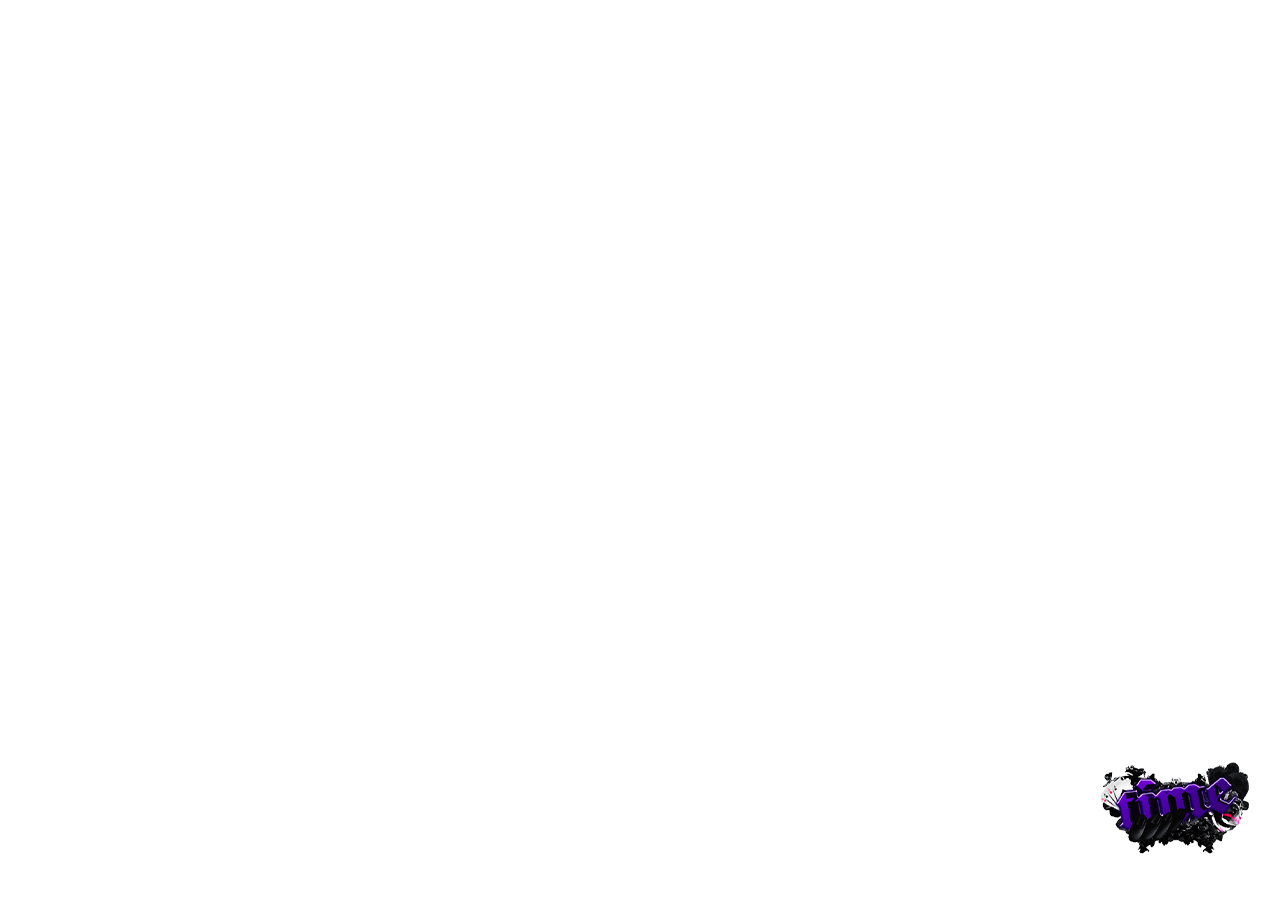
<file: resources/[Core]/Time-Logo/ui/index.html>
<!-- Made by FAXES, Based off HRC-->
<head>
	<meta http-equiv="Content-Type" content="text/html; charset=iso-8859-1" />
	<link rel="stylesheet" href="style.css" type="text/css">
	<link href="https://fonts.googleapis.com/css?family=Teko:600" rel="stylesheet">
	<link href="https://fonts.googleapis.com/css?family=Work+Sans:200" rel="stylesheet">
	<script src="nui://game/ui/jquery.js" type="text/javascript"></script>
	<script src="./script.js" type="text/javascript"></script>
</head>
<body>
	<div id="logo">
		<div class="contenair">
			<div class="spacer">&nbsp;</div>		
		</div>
	</div>
</body>
<!-- Made by FAXES, Based off HRC-->
</file>
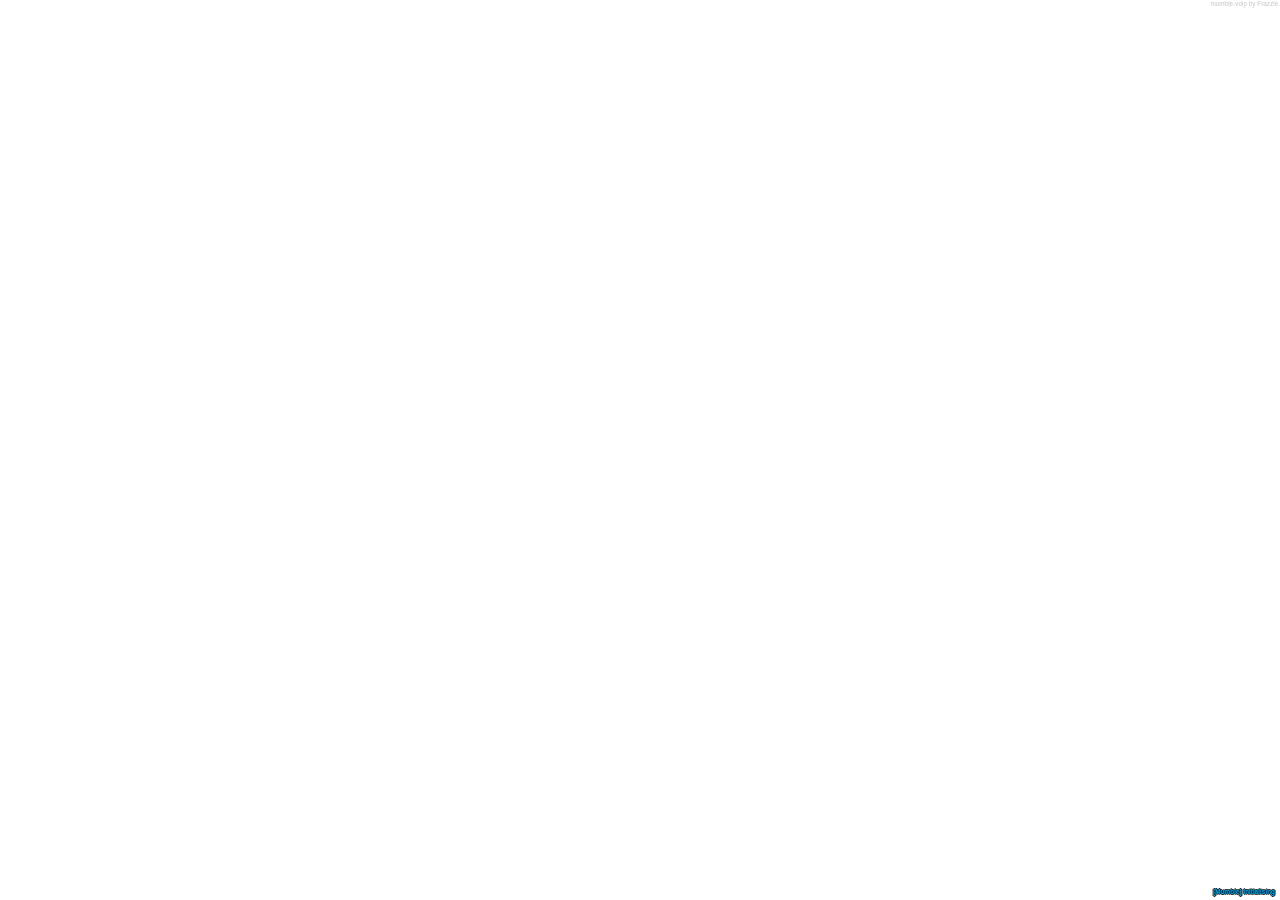
<file: resources/[Core]/Time-mumble-voip/ui/index.html>
<!DOCTYPE html>
<html>
	<head>
		<title>mumble-voip</title>
		
		<style>
			.info-container {
				position: absolute;
				bottom: 0%;
				right: 0%;
				text-align: right;
				padding: 5px;
				font-family: sans-serif;
				font-weight: bold;
				color: rgb(1, 176, 240);
				font-size: 0.5vw;
				text-shadow: -1px 0 black, 0 1px black, 1px 0 black, 0 -1px black;
			}

			.talking {
				color: rgba(244, 196, 65, 255);
			}

			.watermark {
				position: fixed;
				top: 0%;
				right: 0%;
				text-align: right;
				opacity: 0.4;
				z-index: 99;
				color: rgb(184, 185, 185);
				font-family: Arial;
				font-weight: normal;
				font-size: 0.5vw;
				opacity: 0.8;
			}

			.radio-list-container {
				position: absolute;
				top: 1%;
				right: 0%;
				text-align: right;
				padding: 5px;
				font-family: sans-serif;
				font-weight: bold;
				color: rgb(1, 176, 240);
				font-size: 0.5vw;
				text-shadow: -1px 0 black, 0 1px black, 1px 0 black, 0 -1px black;
			}
		</style>
		<script type="text/javascript">
			let speakerEnabled = true;
			
			window.addEventListener("message", function(event) {
				var item = event.data;

				if (item.sound && item.volume) {
					let snd = document.getElementById(item.sound);
					snd.load();
					snd.volume = item.volume;
					snd.play();
				}

				if (item.speakerOption != null) {
					speakerEnabled = item.speakerOption;
				}

				if (item.mode) {					
					let modeElem = document.getElementById("voip-mode");

					modeElem.textContent = item.mode + (item.radioActive ? " on radio" : "");

					if (item.talking != null) {
						if (item.talking) {
							modeElem.className = "talking"
						} else {
							modeElem.className = ""
						}
					}					
				}

				if (item.radio != null) {
					let radioElem = document.getElementById("voip-radio");

					if (item.radio > 0 || isNaN(item.radio)) {
						radioElem.textContent = "[Radio] " + item.radio + (!isNaN(item.radio) ? " MHz" : "");					
					} else {
						radioElem.textContent = "";
					}
				}

				if (item.call != null) {
					let callElem = document.getElementById("voip-call");
					
					if (item.call > 0) {
						if (speakerEnabled) {
							callElem.textContent = "[Call] [" + (item.speaker ? "\uD83D\uDD0A" : "\uD83D\uDD08") + "] " + item.call;
						} else {
							callElem.textContent = "[Call] " + item.call;
						}
					} else {
						callElem.textContent = "";
					}
				}

				if (item.warningId != null) {
					let warningElem = document.getElementById("voip-warning");

					if (item.warningMsg != null) {
						let warningItem = document.createElement("div");
						let warningItemTitle = document.createElement("span");
						let warningItemContent = document.createElement("span");

						warningItem.id = item.warningId;
						warningItemTitle.textContent = "[Warning] ";
						warningItemTitle.className = "talking";
						warningItemContent.textContent = item.warningMsg;

						warningItem.appendChild(warningItemTitle);
						warningItem.appendChild(warningItemContent);
						warningElem.appendChild(warningItem);
					} else {
						let warningItem = document.getElementById(item.warningId);
						warningElem.removeChild(warningItem);
					}
				}

				if (item.radioId != null) {
					let radioListElem = document.getElementById("voip-radio-list");

					if (!radioListElem.firstChild) { //add radio list header
						let listHeader = document.createElement("div");

						listHeader.id = "voip-radio-list-header";
						listHeader.textContent = "\uD83D\uDCE1Radio List";
						listHeader.style.textDecorationLine = "underline";

						radioListElem.appendChild(listHeader);
					}

					if (item.radioName != null) {
						let listItem = document.createElement("div");

						listItem.id = "voip-radio-list-item-" + item.radioId;
						listItem.textContent = item.radioName + (item.self ? "\uD83D\uDD38" : "\uD83D\uDD39");

						radioListElem.appendChild(listItem);
					} else if (item.radioTalking != null) {
						let listItem = document.getElementById("voip-radio-list-item-" + item.radioId)
						
						if (item.radioTalking) {
							listItem.className = "talking"
						} else {
							listItem.className = ""
						}
					} else {
						let listItem = document.getElementById("voip-radio-list-item-" + item.radioId)
						radioListElem.removeChild(listItem);
					}
				}

				if (item.clearRadioList) {
					let radioListElem = document.getElementById("voip-radio-list");

					while (radioListElem.firstChild) {
						radioListElem.removeChild(radioListElem.firstChild);
					}
				}
			});
		</script>
	</head>
	<body>
		<audio id="audio_on" src="mic_click_on.ogg"></audio>
		<audio id="audio_off" src="mic_click_off.ogg"></audio>

		<div class="watermark">mumble-voip by Frazzle.</div>
		<div class="radio-list-container" id="voip-radio-list"></div>
		<div class="info-container">
			<div>[Mumble] <span id="voip-mode">Initialising</span></div>
			<div id="voip-radio"></div>
			<div id="voip-call"></div>
			<div id="voip-warning"></div>
		</div>
	</body>
</html>
</file>
<file: resources/[Core]/Time-Logo/ui/style.css>
/*-------------- LOGO DISPLAY - Made By FAXES -------------- */

#logo .contenair{
	position:absolute;
	z-index: 2;    
	width: 150px;									
	height:115px;									
	left:95%;										
	top:100%;										
	margin:-150px 0 0 -115px;    					
	background: url('img/logo.png');				
	padding: none; 									
    
}
	
#logo .spacer{
	z-index: 2;
	width: 100%;
	height: 120px;
	margin: 0;  
	text-align: left;
  background: transparent;	
}
</file>
